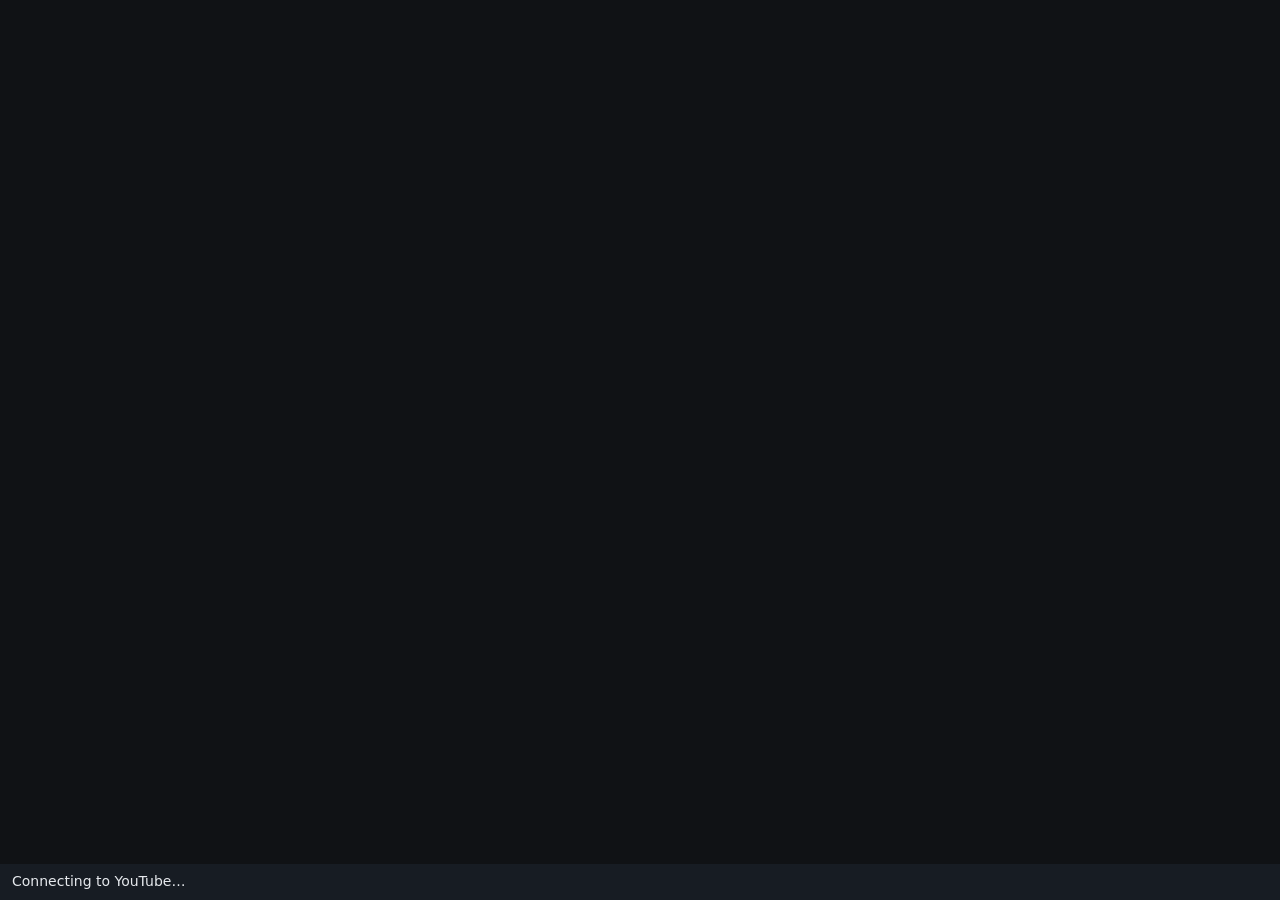
<file: desktop/static/provider.html>
<!doctype html>
<html lang="en"><head><meta charset="utf-8"><meta name="viewport" content="width=device-width,initial-scale=1"><meta name="referrer" content="strict-origin-when-cross-origin"><meta http-equiv="Content-Security-Policy" content="default-src 'none'; script-src 'self' https://www.youtube.com; style-src 'self'; frame-src https://www.youtube.com; connect-src https://www.youtube.com; img-src https://i.ytimg.com data:; base-uri 'none'; form-action 'none'"><title>YouTube · PaceShelf</title><link rel="stylesheet" href="provider.css"></head>
<body><main><div id="player"></div><p id="provider-status" role="status" aria-live="polite">Connecting to YouTube…</p></main><script src="youtube.js"></script><script src="provider.js"></script></body></html>
</file>
<file: desktop/static/provider.css>
html,body,main{margin:0;width:100%;height:100%;background:#101215;color:#e6e9ed;font:14px system-ui,sans-serif}main{display:flex;flex-direction:column}#player{width:100%;flex:1;min-height:200px;border:0}#provider-status{margin:0;padding:8px 12px;line-height:1.4;background:#171c23}#provider-status:empty{display:none}
</file>
